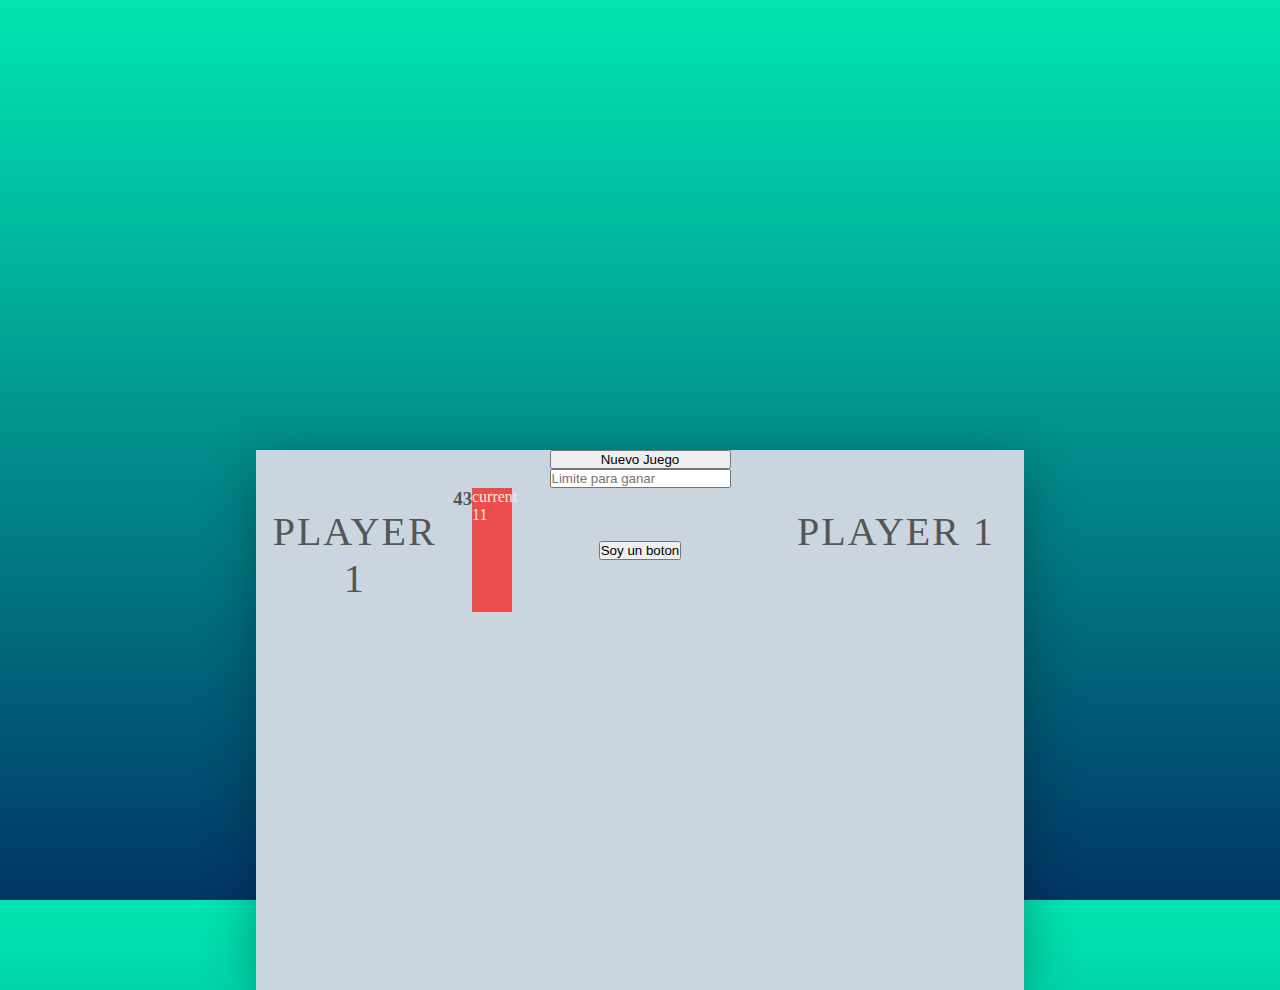
<file: LAB/Pig_Game/index.html>
<!DOCTYPE html>
<html lang="en">
<head>
    <meta charset="UTF-8">
    <meta http-equiv="X-UA-Compatible" content="IE=edge">
    <meta name="viewport" content="width=device-width, initial-scale=1.0">
    <link rel="stylesheet" href="./styles.css">
    <title>Document</title>
</head>
<body>
    <section class="wrapper">
        <div class="winning-score">
            <button class="btn-new">
                Nuevo Juego
            </button>
            <input type="text" class="winning-score-input" placeholder="Limite para ganar">
        </div>
        <div class="panels">
            <div class="panel-0-player active">
                <h2 class="player-name" id="name-0">Player 1</h2>
                <h3>43</h3>
                <div class="player-current-box">
                    <p class="player-current-label">
                        current
                    </p>
                    <p class="payer-current-score">
                        11
                    </p>
                </div>
            </div>
            <div class="panel-actions">
                <button>
                    Soy un boton
                </button>
            </div>
            <div class="panel-1-player">
                <p class="player-name" id="name-1">Player 1</p>
            </div>    
        </div>
    </section>
</body>
</html>
</file>
<file: LAB/Pig_Game/styles.css>
*{
    margin: 0;
    padding: 0;
    box-sizing: border-box;
}
body{
    background: linear-gradient(180deg, #00e6b2 0%, #023665 100%);
    background-size: cover;
    background-position: center;
    font-family: lato;
    font-weight: 300;
    position: relative;
    color: #555;
    height: 100vh;
}
.wrapper{
    width: 60%;
    height: 60%;
    position: absolute;
    top: 50%;
    left: 20%;
    background-color: #cbd5e0;
    box-shadow: 0px 10px 50px rgba(0,0,0,0.3);
    overflow: hidden;
}
.winning-score{
    display: grid;
    justify-content: center;
    align-items: center;
}
.panels{
    display: grid;
    grid-template-columns: 1fr 1fr 1fr;
}
.panel-0-player,.panel-1-player{
    display: flex;
    justify-content: center;
}
.panel-actions{
    display: flex;
    justify-content: center;
    align-items: center;
}
.player-name{
    font-size: 40px;
    text-align: center;
    text-transform: uppercase;
    letter-spacing: 2px;
    font-weight: 100;
    margin-top: 20px;
    margin-bottom: 10px;
    position: relative;
}
.player-current-box{
    background-color: #eb4d4d;
    color:antiquewhite;
    width: 40px;
}
</file>
